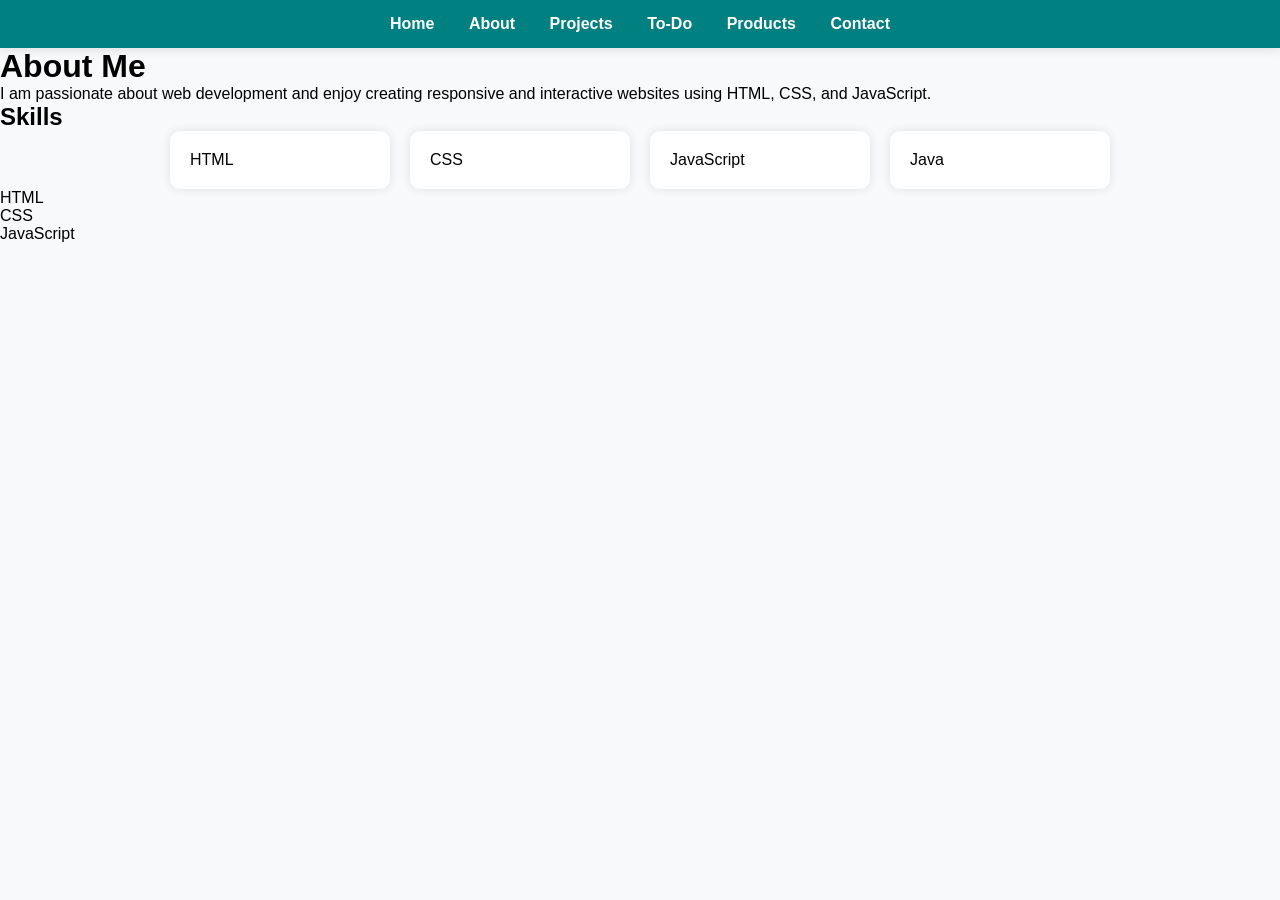
<file: multi page/about.html>
<!DOCTYPE html>
<html lang="en">
<head>
    <meta charset="utf-8">
    <meta name="viewport" content="width=device-width, initial-scale=1.0">
    <title>About Me</title>
    <link rel="stylesheet" href="style.css">
</head>
<body>

<nav>
    <a href="index.html">Home</a>
    <a href="about.html">About</a>
    <a href="projects.html">Projects</a>
    <a href="todo.html">To-Do</a>
    <a href="products.html">Products</a>
    <a href="contact.html">Contact</a>
</nav>

<h1>About Me</h1>

<p>
I am passionate about web development and enjoy creating
responsive and interactive websites using HTML, CSS, and JavaScript.
</p>

<h2>Skills</h2>

<div class="skills">

    <div class="skill-card">HTML</div>

    <div class="skill-card">CSS</div>

    <div class="skill-card">JavaScript</div>

    <div class="skill-card">Java</div>

</div>


<ul>
    <li>HTML</li>
    <li>CSS</li>
    <li>JavaScript</li>
</ul>

</body>
</html>
</file>
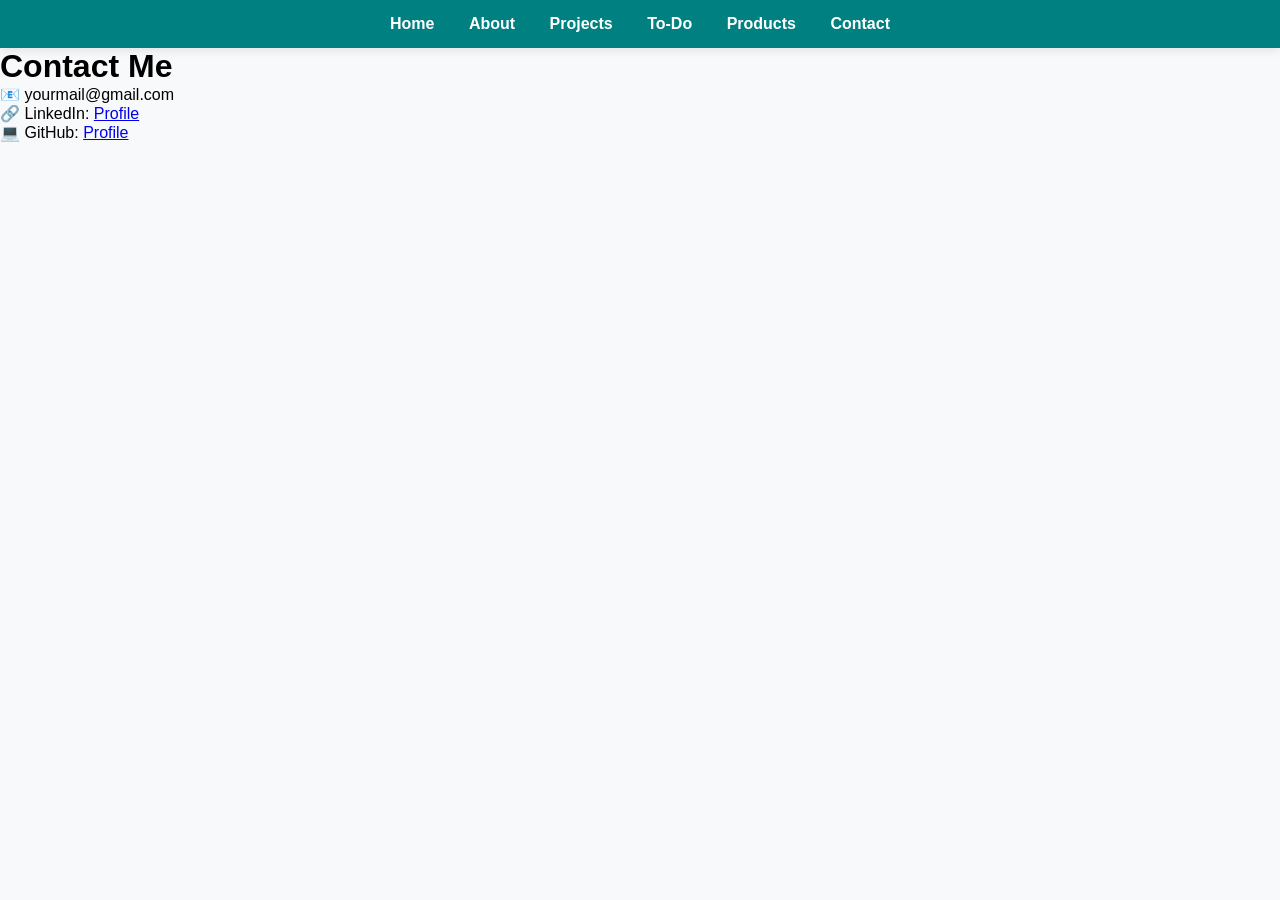
<file: multi page/contact.html>
<!DOCTYPE html>
<html>
<head>
    <meta charset="UTF-8">
    <meta name="viewport" content="width=device-width, initial-scale=1.0">
    <title>Contact</title>
    <link rel="stylesheet" href="style.css">
</head>
<body>

<nav>
    <a href="index.html">Home</a>
    <a href="about.html">About</a>
    <a href="projects.html">Projects</a>
    <a href="todo.html">To-Do</a>
    <a href="products.html">Products</a>
    <a href="contact.html">Contact</a>
</nav>

<h1>Contact Me</h1>

<p>📧 yourmail@gmail.com</p>

<p>
🔗 LinkedIn:
<a href="YOUR_LINKEDIN_LINK">
Profile
</a>
</p>

<p>
💻 GitHub:
<a href="YOUR_GITHUB_LINK">
Profile
</a>
</p>
</body>
</html>
</file>
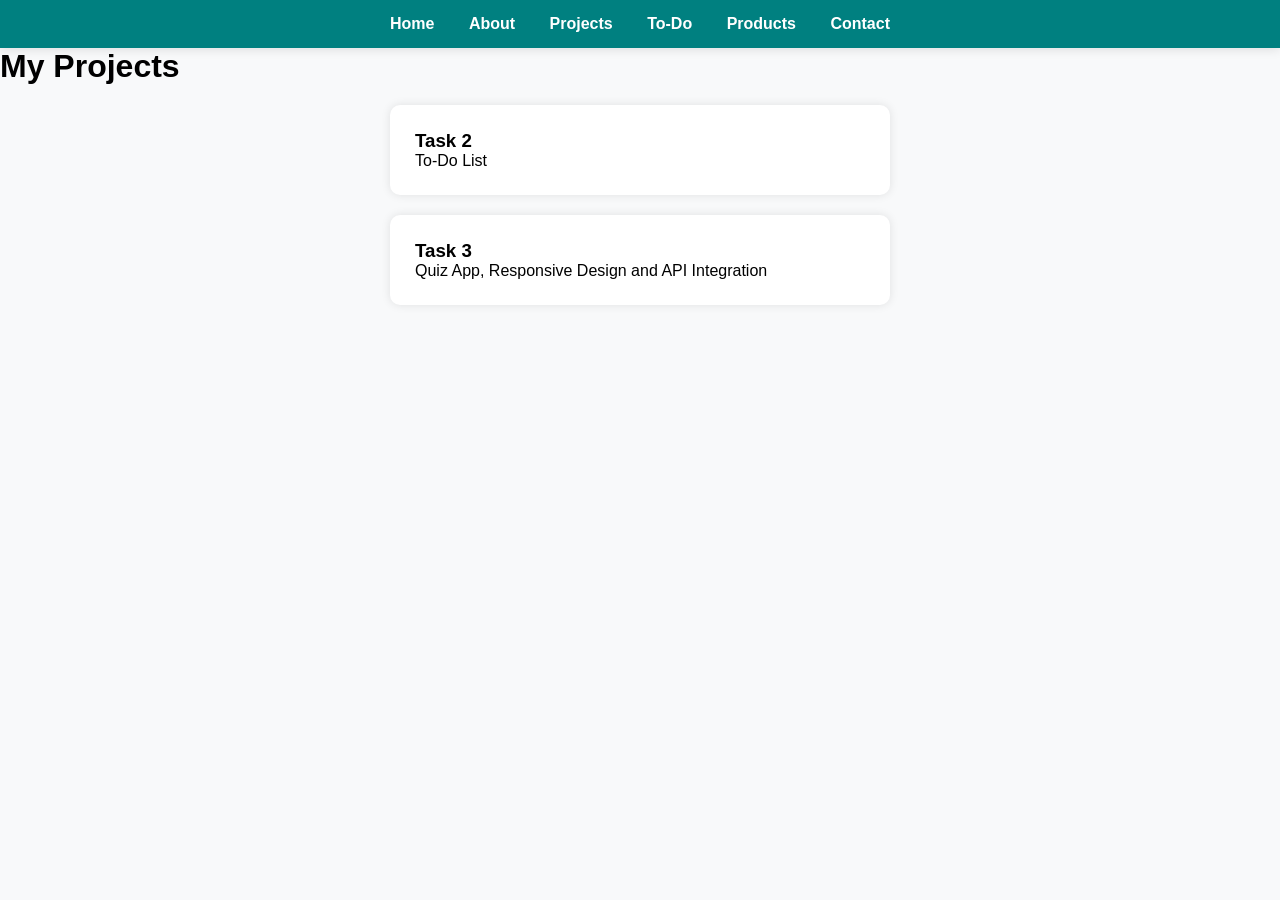
<file: multi page/projects.html>
<!DOCTYPE html>
<html lang="en">
<head>
    <meta charset="utf-8">
    <meta name="viewport" content="width=device-width, initial-scale=1">
    <title>Projects</title>
    <link rel="stylesheet" href="style.css">
</head>
<body>

<nav>
    <a href="index.html">Home</a>
    <a href="about.html">About</a>
    <a href="projects.html">Projects</a>
    <a href="todo.html">To-Do</a>
    <a href="products.html">Products</a>
    <a href="contact.html">Contact</a>
</nav>

<h1>My Projects</h1>

<div class="card">
    <h3>Task 2</h3>
    <p>  To-Do List</p>
</div>

<div class="card">
    <h3>Task 3</h3>
    <p>Quiz App, Responsive Design and API Integration</p>
</div>

</body>
</html>
</file>
<file: multi page/style.css>
*{
    margin:0;
    padding:0;
    box-sizing:border-box;
    font-family:Arial,sans-serif;
}

body{
    background:#f8f9fa;
}

nav{
    position:sticky;
    top:0;
    background:#008080;
    padding:15px;
    text-align:center;
    box-shadow:0 2px 10px rgba(0,0,0,0.1);
    z-index:100;
}

nav a{
    color:white;
    text-decoration:none;
    margin:15px;
    font-weight:600;
}

section{
    padding:50px 20px;
    text-align:center;
}

.hero{
    height:90vh;
    display:flex;
    flex-direction:column;
    justify-content:center;
    align-items:center;
    background:linear-gradient(135deg,#008080,#00b4b4);
    color:white;
}

.profile-img{
    width:180px;
    height:180px;
    border-radius:50%;
    border:5px solid white;
    object-fit:cover;
    margin-bottom:20px;
}

.btn{
    display:inline-block;
    background:white;
    color:#008080;
    text-decoration:none;
    padding:12px 25px;
    border-radius:30px;
    margin-top:20px;
}

.card,
.skill-card,
.product-card,
.todo-container{
    background:white;
    border-radius:10px;
    box-shadow:0 0 10px rgba(0,0,0,0.1);
}

.card,
.todo-container{
    max-width:500px;
    margin:20px auto;
    padding:25px;
}

.skills,
.product-grid,
#productContainer{
    display:flex;
    justify-content:center;
    flex-wrap:wrap;
    gap:20px;
}

.skill-card,
.product-card{
    width:220px;
    padding:20px;
}

.card:hover,
.product-card:hover{
    transform:translateY(-5px);
    transition:0.3s;
}

.controls{
    display:flex;
    justify-content:center;
    flex-wrap:wrap;
    gap:15px;
    margin:20px;
}

.controls input,
.controls select{
    padding:10px;
    border:1px solid #ccc;
    border-radius:5px;
}

.featured-products{
    background:#fff;
}

.contact-section h2{
    color:#008080;
    margin-bottom:20px;
}

.contact-section p{
    margin:10px 0;
}

footer{
    background:#222;
    color:white;
    text-align:center;
    padding:20px;
}

@media(max-width:768px){

    nav a{
        display:block;
        margin:10px 0;
    }

    .todo-container,
    .card{
        width:90%;
    }

    .hero{
        height:auto;
        padding:80px 20px;
    }
}
</file>
